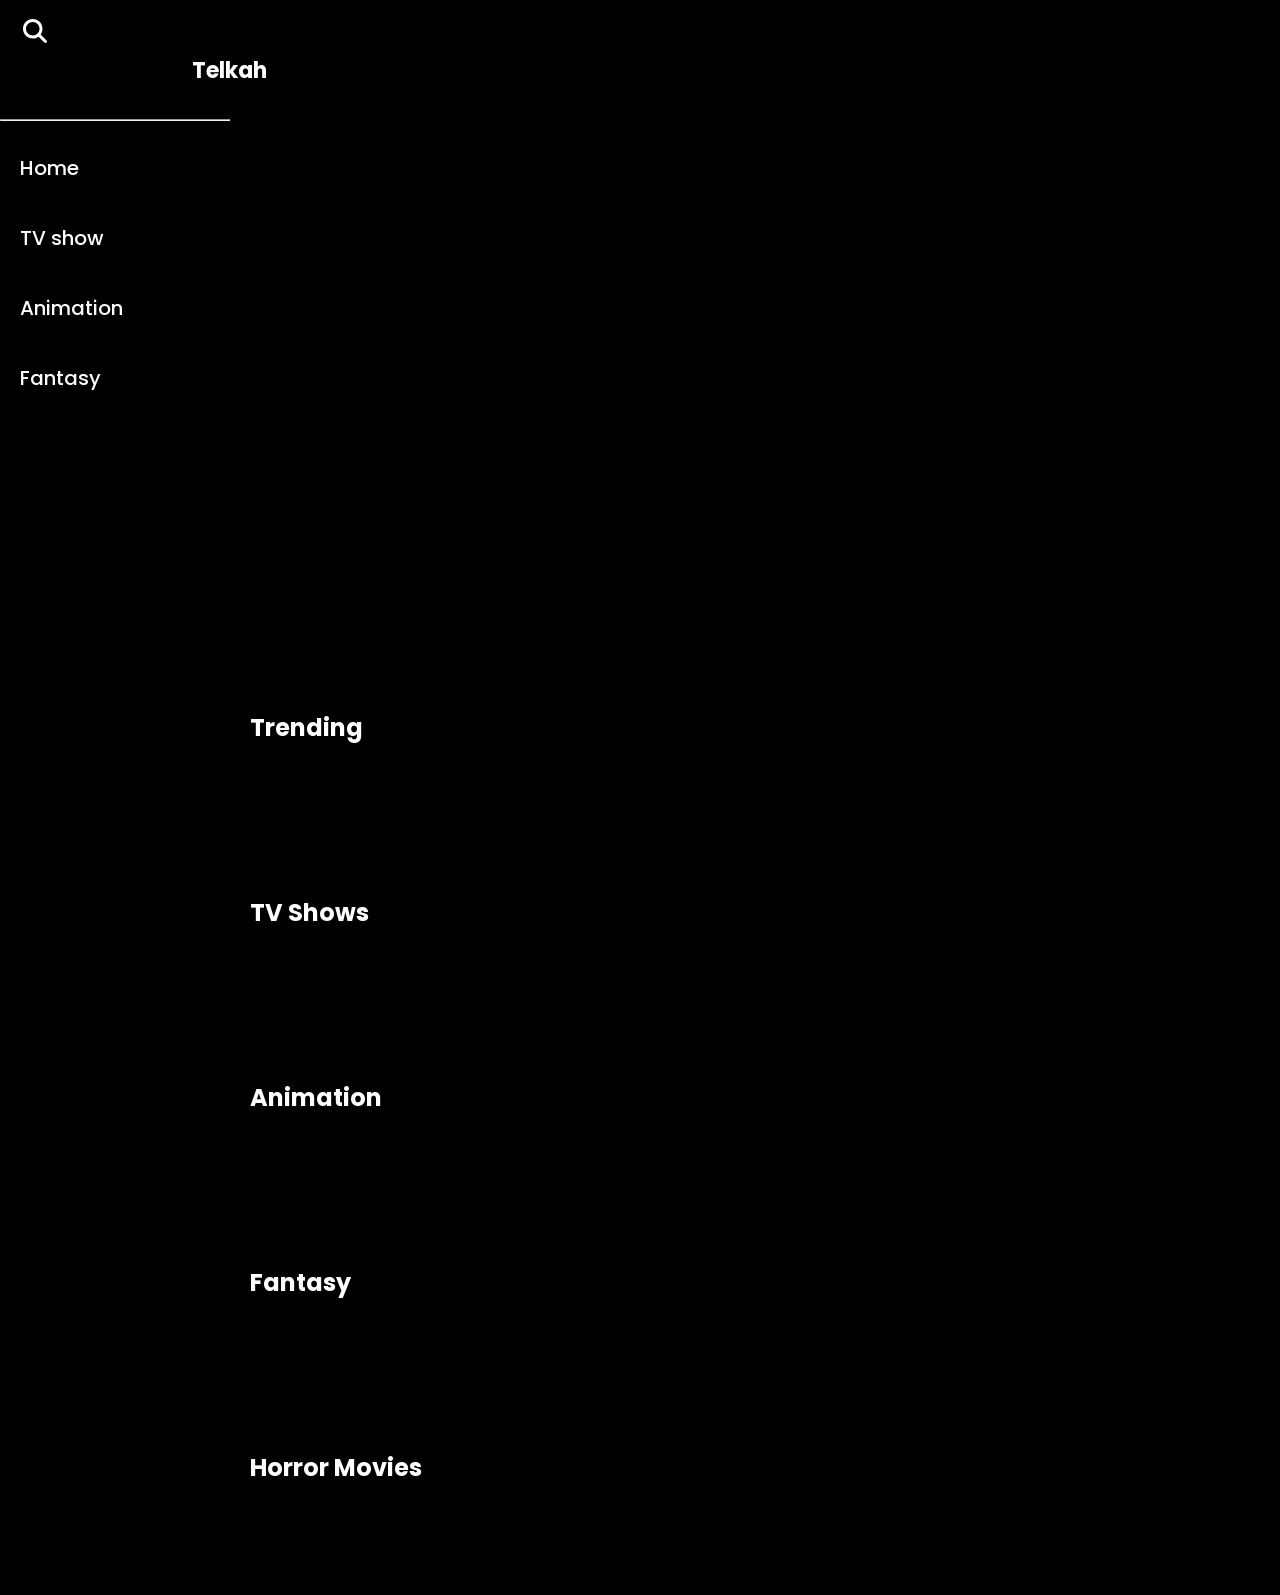
<file: index.html>
<!DOCTYPE html>
<html lang="en">
<head>
    <meta charset="UTF-8">
    <meta name="viewport" content="width=device-width, initial-scale=1.0">
    <title>Telkah</title>
    <link rel="preconnect" href="https://fonts.googleapis.com">
    <link rel="preconnect" href="https://fonts.gstatic.com" crossorigin>
    <link href="https://fonts.googleapis.com/css2?family=Barlow+Semi+Condensed:ital,wght@0,100;0,200;0,300;0,400;0,500;0,600;0,700;0,800;0,900;1,100;1,200;1,300;1,400;1,500;1,600;1,700;1,800;1,900&family=Inter:ital,opsz,wght@0,14..32,100..900;1,14..32,100..900&family=League+Gothic&family=Open+Sans:ital,wght@0,300..800;1,300..800&family=Poppins:ital,wght@0,100;0,200;0,300;0,400;0,500;0,600;0,700;0,800;0,900;1,100;1,200;1,300;1,400;1,500;1,600;1,700;1,800;1,900&family=Roboto:ital,wght@0,100..900;1,100..900&family=Work+Sans:ital,wght@0,100..900;1,100..900&display=swap" rel="stylesheet">
    <link rel="stylesheet" href="style.css">
</head>
<body>

 <div class="whole-container">

   
    <section class="navbar">
        
    <nav class="sidebar" id="sidebar">

        <header class="mobile-header">
            <button id="menu-btn">
                   ☰
            </button>


            
            <div id="search-htm">
                <a href="search.html">
       <svg xmlns="http://www.w3.org/2000/svg" viewBox="0 0 640 640">
        <path d="M480 272C480 317.9 465.1 360.3 440 394.7L566.6 521.4C579.1 533.9 579.1 554.2 566.6 566.7C554.1 579.2 533.8 579.2 521.3 566.7L394.7 440C360.3 465.1 317.9 480 272 480C157.1 480 64 386.9 64 272C64 157.1 157.1 64 272 64C386.9 64 480 157.1 480 272zM272 416C351.5 416 416 351.5 416 272C416 192.5 351.5 128 272 128C192.5 128 128 192.5 128 272C128 351.5 192.5 416 272 416z"/></svg>
        </a>
    </div>
       

       <h1 class="team">
        Telkah
        <style>
            .team {
                color: white;
                font-size: 22px;
                font-weight: 700;
                text-align: flex-start;
                margin-left: 12rem;
            }
        </style>
       </h1> 
       
       </header>

       <hr>

       <div class="side-text">

    <p>
        <a href="index.html">
            Home
        </a>
    </p>

    <p>
        <a href="category.html?type=tvshow">
            TV show
        </a>
    </p>

    <p>
        <a href="category.html?type=animation">
            Animation
        </a>
    </p>

    <p>
        <a href="category.html?type=fantasy">
            Fantasy
        </a>
    </p>
    </div>

    </nav>      
       </section>




       <div class="main-body">



<div id="search-result"></div>

        <section>
    <div id="hero-slider"></div>
</section>


<div class="list-container" id="list-container">

    <section class="movie-row">
        <h2>Trending</h2>
        <div class="movie-container" id="movie-container">
        
        </div>
    </section>




    <section class="movie-row">
        <h2>TV Shows</h2>
        <div class="movie-container" id="tv-container">
            
        </div>
    </section>




    <section class="movie-row">
        <h2>Animation</h2>
        <div class="movie-container" id="animation-container">
     
        </div>
    </section>



    <section class="movie-row">
        <h2>Fantasy</h2>
        <div class="movie-container" id="fantasy-container">
       
        </div>
    </section>




    <section class="movie-row">
        <h2>Horror Movies</h2>
        <div class="movie-container" id="horror-container">
        
        </div>
    </section>
     
</div>




    
   
<script src="index.js"></script>



</body>
</html>
</file>
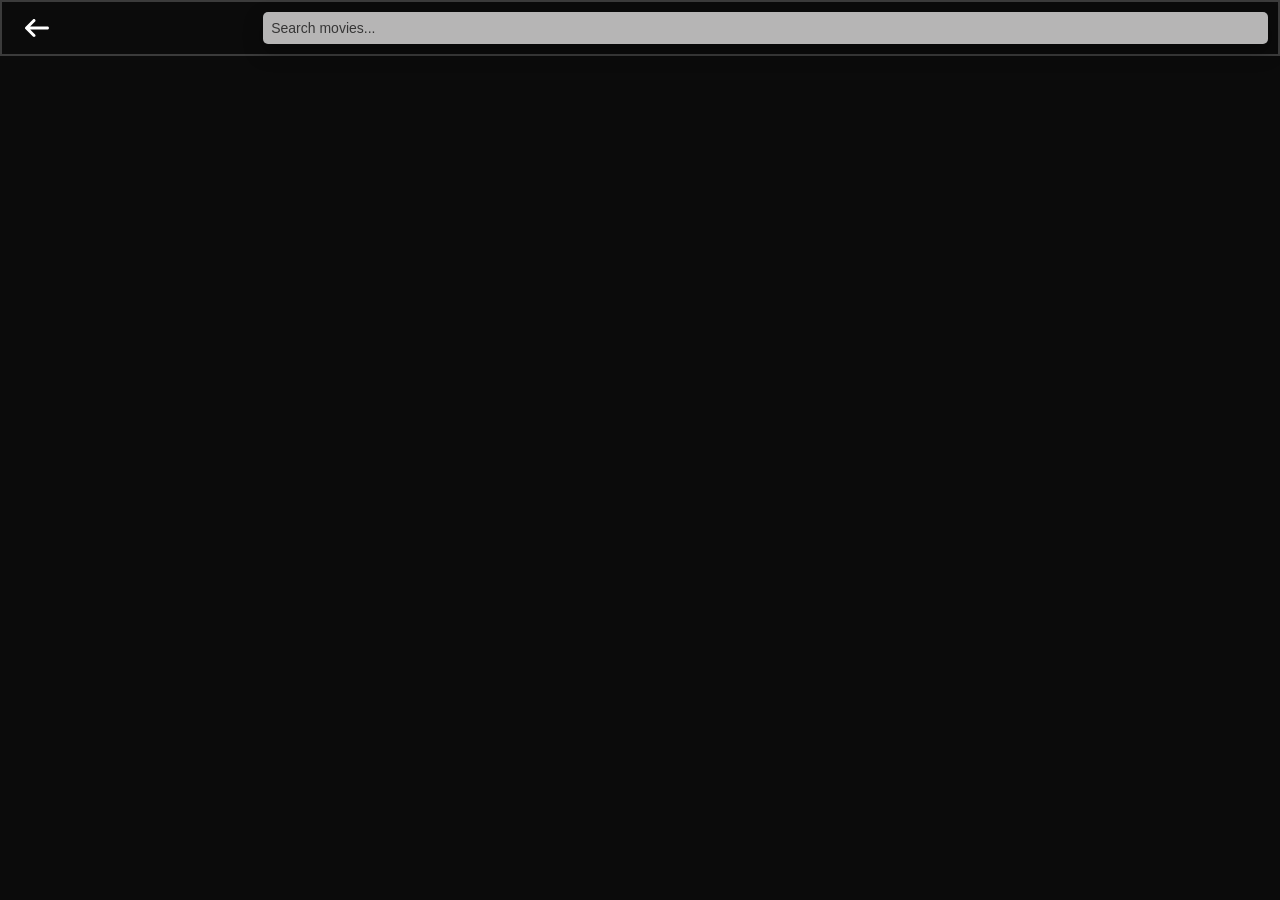
<file: search.html>
<!doctype html>
<html lang="en">
  <head>
    <meta charset="UTF-8" />
    <meta name="viewport" content="width=device-width, initial-scale=1.0" />
    <title>Search</title>
    <link rel="stylesheet" href="details.css" />
  </head>

  <body>
    <section class="search-page">

      <div class="search-box">
        <a href="index.html" class="back-btn">
        <svg xmlns="http://www.w3.org/2000/svg" viewBox="0 0 640 640"><path d="M73.4 297.4C60.9 309.9 60.9 330.2 73.4 342.7L233.4 502.7C245.9 515.2 266.2 515.2 278.7 502.7C291.2 490.2 291.2 469.9 278.7 457.4L173.3 352L544 352C561.7 352 576 337.7 576 320C576 302.3 561.7 288 544 288L173.3 288L278.7 182.6C291.2 170.1 291.2 149.8 278.7 137.3C266.2 124.8 245.9 124.8 233.4 137.3L73.4 297.3z"/>
        </svg>
        </a>

        <input type="text" id="search-input" placeholder="Search movies..." />
      </div>

      <div id="search-results"></div>
    </section>

    <script src="search.js"></script>

  </body>
</html>
</file>
<file: style.css>
* {
    box-sizing: border-box;
    margin: 0;
    padding:0;
}

body {
    margin:0;
    background:#000;
    font-family:"Poppins",sans-serif;
    padding: 0;
}

#search-htm, svg {
    fill: #fff;
    width: 30px;
    padding-top: 3px;
}

#menu-btn {
    display: none;
}

.hero-slide{
    width:100%;
    height:70vh;
    background-size:cover;
    background-position:flex-start;
    background-repeat:no-repeat;
    flex: 0 0 100%;
    display: flex;
    align-items:flex-end;
    padding:10px;
    position:relative;
    scroll-snap-align:start;
    cursor: pointer;
}

#hero-slider{
    display:flex;
    overflow-x:auto;
    overflow-y: hidden;
    scroll-snap-type:x mandatory;
    scroll-behavior:smooth;
    width:100%;
    height:70vh;
    scrollbar-width:none;
}

#hero-slider::-webkit-scrollbar{
    display:none;
}

.hero-slide::before{
    content:"";
    position:absolute;
    inset:0;
    background:linear-gradient(to top,
    rgba(0,0,0,.9),
    rgba(0,0,0,.3));
}

.hero-content{
    position:relative;
    z-index:2;
    max-width:600px;
    color:white;
}

.hero-content h1{
    font-size:2rem;
    margin-bottom:40px;
    margin-left: 10px;
}

.whole-container {
    display: flex;
    color: white;
    width: 100%;
    height: 100%;
}

.movie-row {
   width: 100%;
   color: white;
   margin: 60px 0;
}

.list-container {
    display: flex;
    flex-direction: column;
    justify-content: right;
    align-items: right;
}

.main-body {
    margin-left:230px;
    width:calc(100% - 230px);
    padding:20px;
    overflow-x:hidden;
}

.sidebar {
    width: 230px;
    height: 100vh;
    display: flex;
    flex-direction: column;
    position: fixed;
    padding-top: 10px;
    font-size: 20px;
    font-weight: 500;
    gap: 2rem;
}

.sidebar a {
    color: white;
    text-decoration: none;
    padding: 15px 20px;
    opacity: 100%;
}

.sidebar a:hover {
    color: rgb(216, 30, 30);
    border-radius: 8px;
}

.side-text {
    display: flex;
    flex-direction: column;
    align-items: flex-start;
    justify-content: flex-start;
    gap: 40px;
}

p img {
    width: 20px;
}

.movie-container {
    display:flex;
    gap:30px;
    overflow-x:auto;
    overflow-y:hidden;
    flex-wrap: nowrap;
    scroll-behavior:smooth;
    scrollbar-width:none;
    padding:15px 0;
}

.movie-container::-webkit-scrollbar{
    display:none;
}

.movie-container img {
    width: 100%;
    height: 100%;
    border-radius: 5px;
}

.names {
    display: flex;
    align-items: center;
    flex-direction: column;
    justify-content: center;
    min-width:150px;
    border-radius :10px;
    overflow :hidden;
    transition :.3s;
    height: 100%;
}

.names:hover{
    transform:scale(1.05);
}

.names img{
    width:100%;
    height:260px;
    object-fit:cover;
}

.names a {
    text-decoration: none;
    color: white;
    font-size: 14px;
}





@media(max-width:768px){
.mobile-header {
    display: flex;
    justify-content:flex-start;
    gap: 1rem;
    align-items: flex-start;
    padding: 3px 15px;
    position: fixed;
    top: 0;
    left: 0;
    width: 100%;
    z-index: 1000;
    border: 2px solid rgba(255, 255, 255, 0.2);
    background-color: #000;
    backdrop-filter: blur(25px);

}

#menu-btn {
    background: none;
    border: none;
    color: white;
    font-size: 30px;
    cursor: pointer;
    display: block;
}

.sidebar{
    position: fixed;
    top: 60px;
    left: -230px;
    width: 230px;
    height: 100vh;
    background: #000000;
    transition: 0.3s;
    z-index: 1001;    
}

.sidebar.active {
    left: 0;
}

.sidebar hr{
    display:none;
}

.sidebar h1{
    display:flex;
}

.side-text {
    display: flex;
    flex-direction: column;
    align-items: flex-start;
    justify-content: flex-start;
    gap: 40px;
    margin-top: 50px;
}

.sidebar p{
    margin:0;
    text-align: left;
    top: 90px;
}

.sidebar a{
    padding:1rem;
}
.sidebar img{
    width:24px;
}

.main-body{
    margin-left:0;
    margin-top: 0;
    width:100%;
    padding: 0;
    padding-top: 60px;
}

.hero-slide{
    height:35vh;
    padding:10px;
    width: 100%;
    flex: 0 0 100%;
}

#hero-slider {
    width: 100%;
    height: 30vh;
    margin: 0;
}

.hero-content h1{
    font-size: 18px;
}

.names {
    display: flex;
    text-align: center;
    height: auto;
    width: 100%;

}

.names a {
    font-size: 10px;
    margin: 3px;
    width: 100%;
    text-align: center;
}

.names img {
    width: 100%;
    height: 60%;
}

.names, p {
    margin-bottom: 45px;
}

.movie-row{
    height: 20px;
    margin-bottom: 15rem;
}

.movie-row h2 {
    font-size: 20px;
}

}
</file>
<file: details.css>
@import url('https://fonts.googleapis.com/css2?family=Barlow+Semi+Condensed:ital,wght@0,100;0,200;0,300;0,400;0,500;0,600;0,700;0,800;0,900;1,100;1,200;1,300;1,400;1,500;1,600;1,700;1,800;1,900&family=Inter:ital,opsz,wght@0,14..32,100..900;1,14..32,100..900&family=League+Gothic&family=Open+Sans:ital,wght@0,300..800;1,300..800&family=Playfair+Display:ital,wght@0,400..900;1,400..900&family=Poppins:ital,wght@0,100;0,200;0,300;0,400;0,500;0,600;0,700;0,800;0,900;1,100;1,200;1,300;1,400;1,500;1,600;1,700;1,800;1,900&family=Roboto:ital,wght@0,100..900;1,100..900&family=Work+Sans:ital,wght@0,100..900;1,100..900&display=swap');

* {
  margin: 0;
  padding: 0;
  box-sizing: border-box;
}

body {
  background: #0b0b0b;
  color: #fff;
  font-family: Arial, "Roboto", sans-serif;
}

#movie-poster {
  width: 320px;
  border-radius: 18px;
  box-shadow: 0 20px 45px rgba(0, 0, 0, 0.6);
  transition: 0.4s;
  
}

.whole-container {
  padding: 22px;
}

.movie-info {
  flex: 1;
}

#movie-title {
  font-size: 28px;
  margin-bottom: 25px;
  line-height: 1.1;
}

.genre p {
  display: flex;
  flex-direction: column;
  align-items: center;
  justify-content: center;
  gap: 1rem;
  margin-top: 3rem;
}

.movie-info p {
  margin-bottom: 18px;
  font-size: 18px;
  color: #cfcfcf;
}

.movie-info strong {
  color: #fff;
}

#movie-description {
  margin-top: 3rem;
  line-height: 1.9;
  font-size: 17px;
  max-width: 900px;
  color: #d5d5d5;
}

h2 {
  font-size: 2rem;
  margin-bottom: 25px;
}

#cast-container {
  display: flex;
  flex-direction: row;
  gap: 10rem;
  overflow-x: auto;
  overflow-y: hidden;
  scroll-behavior: smooth;
  scrollbar-width: none;
  padding: 20px 0;
  margin-bottom: 50px;
}

.cast-card {
  flex: 0 0 auto;
  width: 100px;
  text-align: center;
}

.cast-card img {
  width: 250%;
  height: 270px;
  object-fit: cover;
  border-radius: 12px;
}

.cast-card h3 {
  font-size: 18px;
  margin-top: 10px;
}

.cast-cast {
  margin-top: 10rem;
}

.cast-card p {
  color: #a7a7a7;
  font-size: 14px;
}

.trailer-container {
  margin-top: 1rem;
}

#watch-trailer {
  margin-top: 2rem;
  padding: 12px 28px;
  border: none;
  border-radius: 8px;
  background: #e50914;
  color: white;
  font-size: 16px;
  font-weight: 600;
  cursor: pointer;
  transition: 0.3s;
}

#watch-trailer:hover {
  background: #b20710;
}

#trailer-modal {
  position: fixed;
  top: 0;
  left: 0;
  width: 100%;
  height: 100vh;
  background: rgba(0, 0, 0, 0.85);
  display: none;
  justify-content: center;
  align-items: center;
  z-index: 9999;
}

.trailer-box {
  width: 90%;
  max-width: 900px;
  position: relative;
}

#trailer-frame {
  width: 100%;
  height: 500px;
  border: none;
  border-radius: 12px;
}

#close-trailer {
  position: absolute;
  right: -10px;
  top: -45px;
  background: #e50914;
  color: white;
  border: none;
  width: 40px;
  height: 40px;
  border-radius: 50%;
  font-size: 22px;
  cursor: pointer;
}

#search-input {
  padding: 8px;
  border: none;
  border-radius: 5px;
  background: #b6b5b5;
  font-size: 14px;
  width: 80%;
  cursor: pointer;
  backdrop-filter: blur(15px);
  color: white;
  transition: 0.3s ease;
  box-shadow: 0 8px 20px rgba(0, 0, 0, 0.3);
  display: flex;
}

::placeholder {
  color: black;
  opacity: 70%;
}

.back-btn{
  display: flex;
  align-items: flex-start;
  justify-content: flex-start;
  fill: white;
  margin-left: 10px;
  margin-bottom: 30px;
}

.back-btn
svg {
  width: 30px;
  height: auto;
  fill: white;
  position: absolute;
}

.search-box {
  display: flex;
  flex-direction: row;
  justify-content: space-between;
  align-items: center;
  width: 100%;
  padding: 10px;
  border: 2px solid rgba(255, 255, 255, 0.2);
  position: fixed;
}

#search-results {
  display: flex;
  flex-direction: column;
  justify-content: flex-start;
  align-items: flex-start;
}

.names {
  margin-top: 90px;
}

.names a{
  text-decoration: none;
  color: white;
  display: flex;
  align-items: center;
  gap: 20px;

}

.names img {
  width: 25%;
  margin-left: 20px;
  border-radius: 5px;
}

.movie-details {
  display: flex;
  flex-direction: column;
  align-items: flex-start;
  justify-content: flex-start;
  gap: 10px;
}

.movie-details p {
  font-family: "Inter",sans-serif;
  font-size: 12px;
}

.genre {
  display: flex;
  flex-direction: row;
  align-items: center;
  justify-content: center;
  gap: 2rem;
}

#movie-title h1 {
  font-size: 6px;
}

#movie-description {
  line-height: 1.5;
  width: 100%;
  display: inline;
  text-align: left;
  padding-left: 20px;
  font-size: 14px;
  margin-bottom: 20px;

}

.ds {
  display: block;
  margin-top: 2rem;
}

#more-btn {
  color: gainsboro;
  cursor: pointer;
  font-weight: 600;
  margin-top: 8px;
}

#more-btn:hover{
  text-decoration: underline;
}

#movie-poster {
  width: 100%;
  height: auto;
  border-radius: 0;
}

#movie-poster img{
  width: 100%;
}


@media (max-width: 900px) {
  .movie-details {
    flex-direction: column;
  }

  .movie-details h3 {
  font-size: 16px;
 }

 #movie-poster {
  width: 100%;
  height: auto;
 }

 #movie-poster img{
  width: 50%;
  height: auto;
 }

  #movie-title {
    font-size: 26px;
    display: flex;
    justify-content: flex-start;
    align-items: flex-start;
}

.movie-title h1 {
  font-size: 2px;
}

#movie-year 
#movie-genre
#movie-rating, span {
  font-size: 12px;
}

#cast-container {
  display: flex;
  flex-direction: row;
  gap: 10px;
  overflow-x: auto;
  overflow-y: hidden;
  scroll-behavior: smooth;
  scrollbar-width: none;
  padding: 20px 0;
  margin-bottom: 50px;
}

.cast-card {
  flex: 0 0 auto;
  width: 100px;
  text-align: center;
}

.cast-card img {
  width: 100%;
  height: 120px;
  object-fit: cover;
  border-radius: 12px;
}

.cast-card h3 {
  font-size: 12px;
  margin-top: 10px;
}

.cast-card p {
  color: #a7a7a7;
  font-size: 10px;
}

}
</file>
